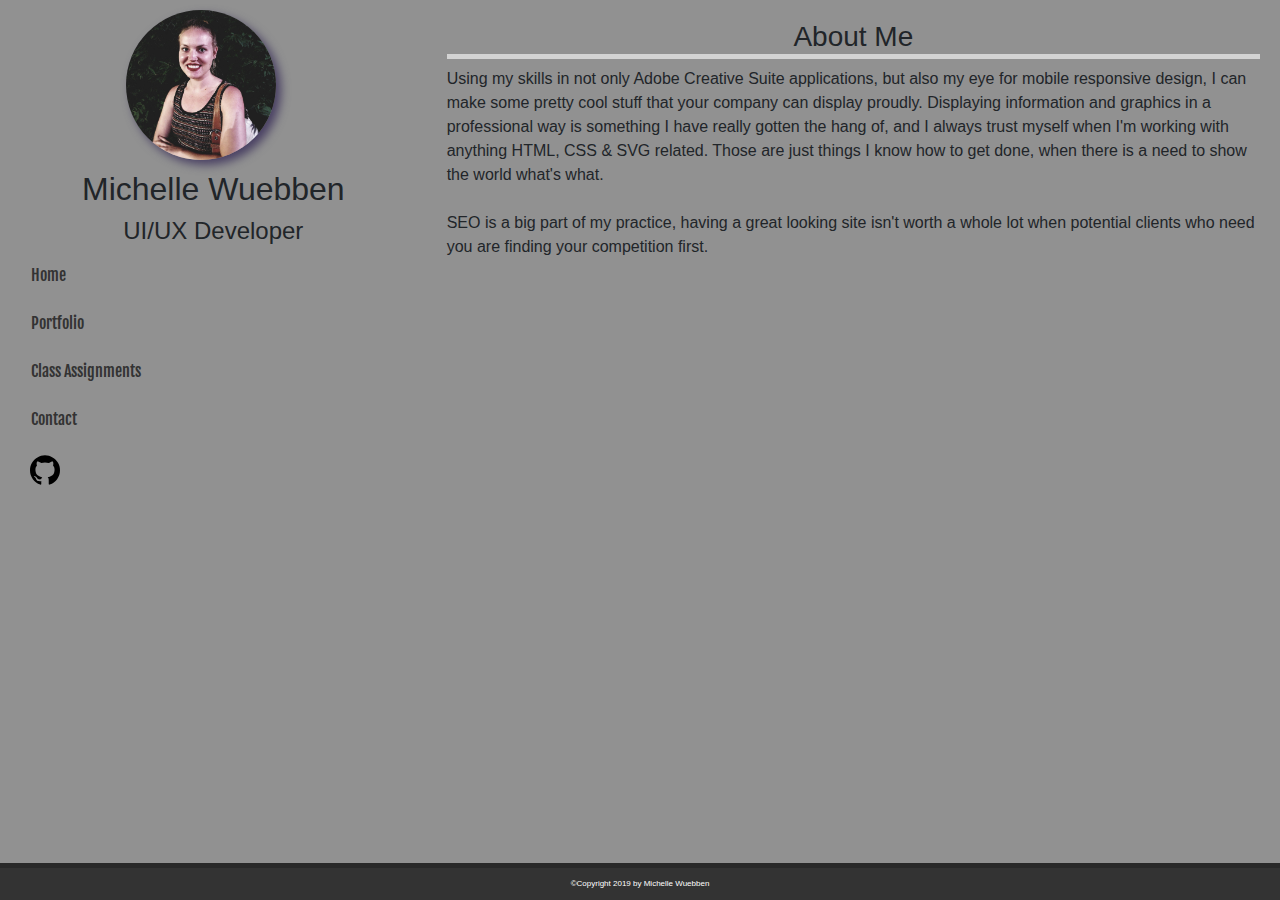
<file: index.html>
<!DOCTYPE HTML>
<html>
    <head>
            <meta name="viewport" content="width=device-width, initial-scale=1.0">
            <link rel="icon" href="./assets/images/MWlogo.png" type="image/x-icon" />

        <link href="https://fonts.googleapis.com/css?family=Fjalla+One&display=swap" rel="stylesheet">
        <link rel="stylesheet" type="text/css" href="./assets/css/main.css"/>
        <link rel="stylesheet" href="https://maxcdn.bootstrapcdn.com/bootstrap/4.0.0/css/bootstrap.min.css">

    </head>
    <body>
            <div class="col-4">
                    <div class="navBar">
                            <!--<svg width="100" height="100" class="rainbow" style="transform: rotate(90deg);
                            float: right;
                            position: fixed;
                            margin-left: 25%;
                            z-index: -3;"> 
                            <circle cx="50" cy="50" r="50" />
                            <path d="M0,50 a1,1 0 0,0 100,0" fill="white" class="rainbowtrout" />
                        </svg>-->
                        <div class="logo">  
                            <img class="profile-pic" src="assets/images/36728477_10155712459926687_4485042405124341760_o.jpg" style="width: 60%; margin: auto; border-radius: 100%;" />                  
                        </div>
                        <div class="logoDescription">    
                            <h2 style="text-align: center;">Michelle Wuebben</h2>
                            <h4 class="subHead">UI/UX Developer</h4>
                        </div>
                            <ul class="nav">
                                <li class="nav-item"><a href="index.html" class="nav-link">Home</a></li><br>
                                <li class="nav-item"><a href="portfolio.html" class="nav-link">Portfolio</a></li><br>
                                <li class="nav-item"><a href="class-projects.html" class="nav-link">Class Assignments</a></li><br>
                                <li class="nav-item"><a href="contact.html" class="nav-link">Contact</a></li><br>
                                <a href="https://github.com/MissWibbon"><img src="./assets/images/github.svg" style="max-width: 30px; margin-left: 15px;"></a>
                            </ul>
                        </div>
                    </div>
                </div>    
        <div class="col-8">
                <div class="col">
                    <section class="aboutMe" style="margin:auto; padding: 20px;">
                        <h3 style="text-align: center; border-bottom: solid 5px lightgrey; width: 100%;">About Me</h3>
                            <p>Using my skills in not only Adobe Creative Suite applications, but also my eye for mobile responsive design, I can make some pretty cool stuff that your company can display proudly. Displaying information and graphics in a professional way is something I have really gotten the hang of, and I always trust myself when I'm working with anything HTML, CSS & SVG related. Those are just things I know how to get done, when there is a need to show the world what's what. 
                                ​<br><br>
                                SEO is a big part of my practice, having a great looking site isn't worth a whole lot when potential clients who need you are finding your competition first.</p>
                            </p>
                    </section>
                </div>
            </div>
        <div class="footer">
            <p>©Copyright 2019 by Michelle Wuebben</p>
    </div>
    <script src="./assets/js/ripple-config.js" type="text/js"></script>

    </body>
</html>
</file>
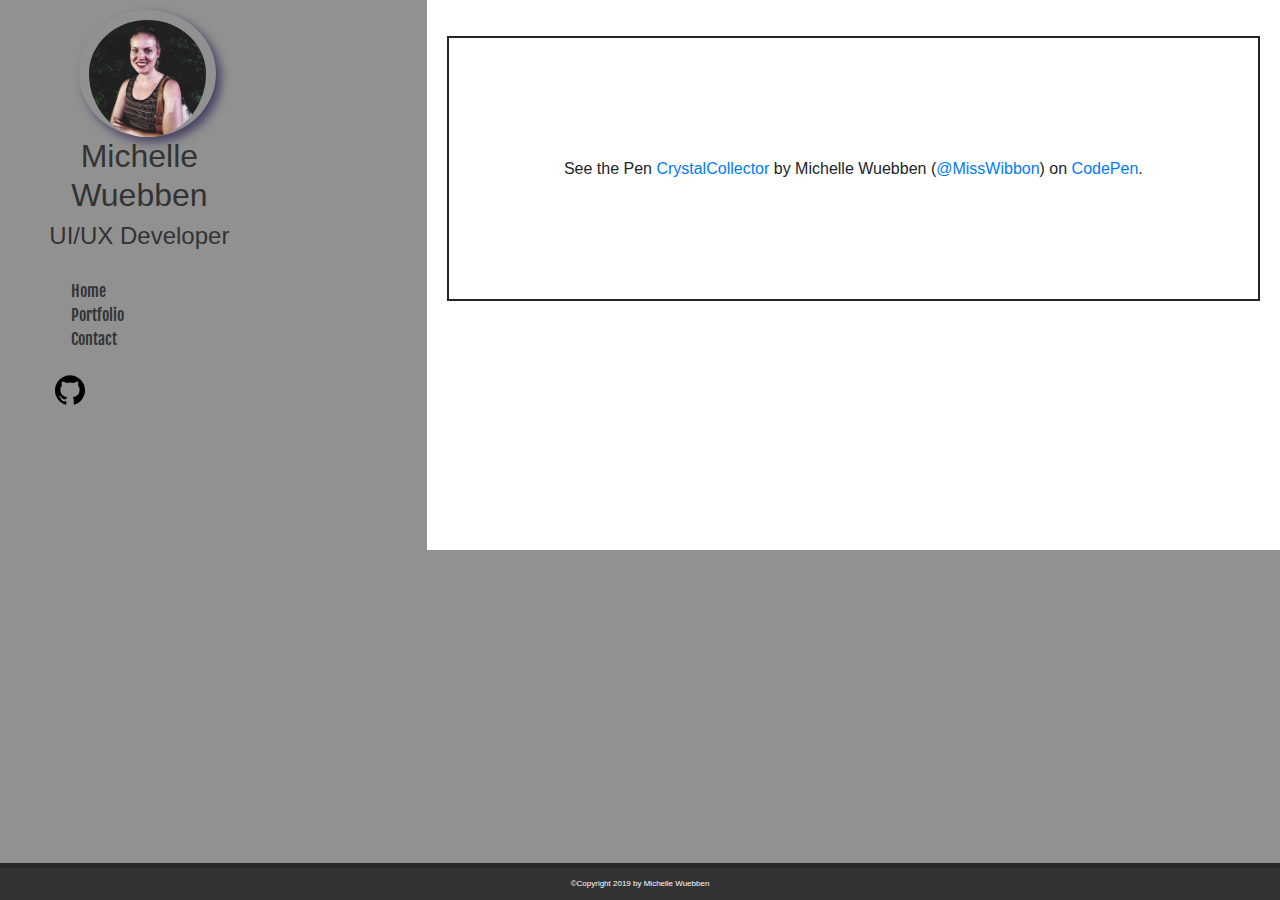
<file: code-samples.html>
<!DOCTYPE html>
<!DOCTYPE HTML>
<html>
    <head>
            <meta name="viewport" content="width=device-width, initial-scale=1.0">
            <link rel="icon" href="./assets/images/MWlogo.png" type="image/x-icon" />

        <link href="https://fonts.googleapis.com/css?family=Fjalla+One&display=swap" rel="stylesheet">
        <link rel="stylesheet" type="text/css" href="./assets/css/main.css"/>
        <link rel="stylesheet" href="https://maxcdn.bootstrapcdn.com/bootstrap/4.0.0/css/bootstrap.min.css">

    </head>
    <body>
            <div class="col-4">
                    <div class="nav">
                            <!--<svg width="100" height="100" class="rainbow" style="transform: rotate(90deg);
                            float: right;
                            position: fixed;
                            margin-left: 25%;
                            z-index: -3;"> 
                            <circle cx="50" cy="50" r="50" />
                            <path d="M0,50 a1,1 0 0,0 100,0" fill="white" class="rainbowtrout" />
                        </svg>-->
                            <div class="logo">  
                                <img class="profile-pic" src="assets/images/36728477_10155712459926687_4485042405124341760_o.jpg" style="width: 60%; margin: auto; padding: 10px; border-radius: 100%;" />                  
                                <h2 style="text-align: center;">Michelle Wuebben</h2>
                                <h4 class="subHead">UI/UX Developer</h4>
                            </div>
                            <ul class="navBar">
                                <li class="nav-item"><a href="index.html" class="nav-link">Home</a></li>
                                <li class="nav-item"><a href="portfolio.html" class="nav-link">Portfolio</a></li>
                                <li class="nav-item"><a href="contact.html" class="nav-link">Contact</a></li><br>
                                <a href="https://github.com/MissWibbon"><img src="./assets/images/github.svg" style="max-width: 30px;"></a>
                            </ul>
                        </div>
                    </div>
                </div>    
                
            <div class="col-8">
                    <div class="col">
                        <section class="aboutMe" style="background-color: white; padding: 20px;">
                            <p class="codepen" data-height="265" data-theme-id="0" data-default-tab="js,result" data-user="MissWibbon" data-slug-hash="jjQedX" style="height: 265px; box-sizing: border-box; display: flex; align-items: center; justify-content: center; border: 2px solid; margin: 1em 0; padding: 1em;" data-pen-title="CrystalCollector">
                                <span>See the Pen <a href="https://codepen.io/MissWibbon/pen/jjQedX/">
                                CrystalCollector</a> by Michelle Wuebben (<a href="https://codepen.io/MissWibbon">@MissWibbon</a>)
                                on <a href="https://codepen.io">CodePen</a>.</span>
                              </p>
                              <script async src="https://static.codepen.io/assets/embed/ei.js"></script>    
                        </section>
                    </div>
                </div>  
             
        <div class="footer">
            <p>©Copyright 2019 by Michelle Wuebben</p>    
        </div>
        <script src="file:///C:/Users/wuebb/Documents/BootcampProjects/Responsive-Portfolio/assets/js/ripple-config.js" type="text/js"></script>

    

</body></html>
</file>
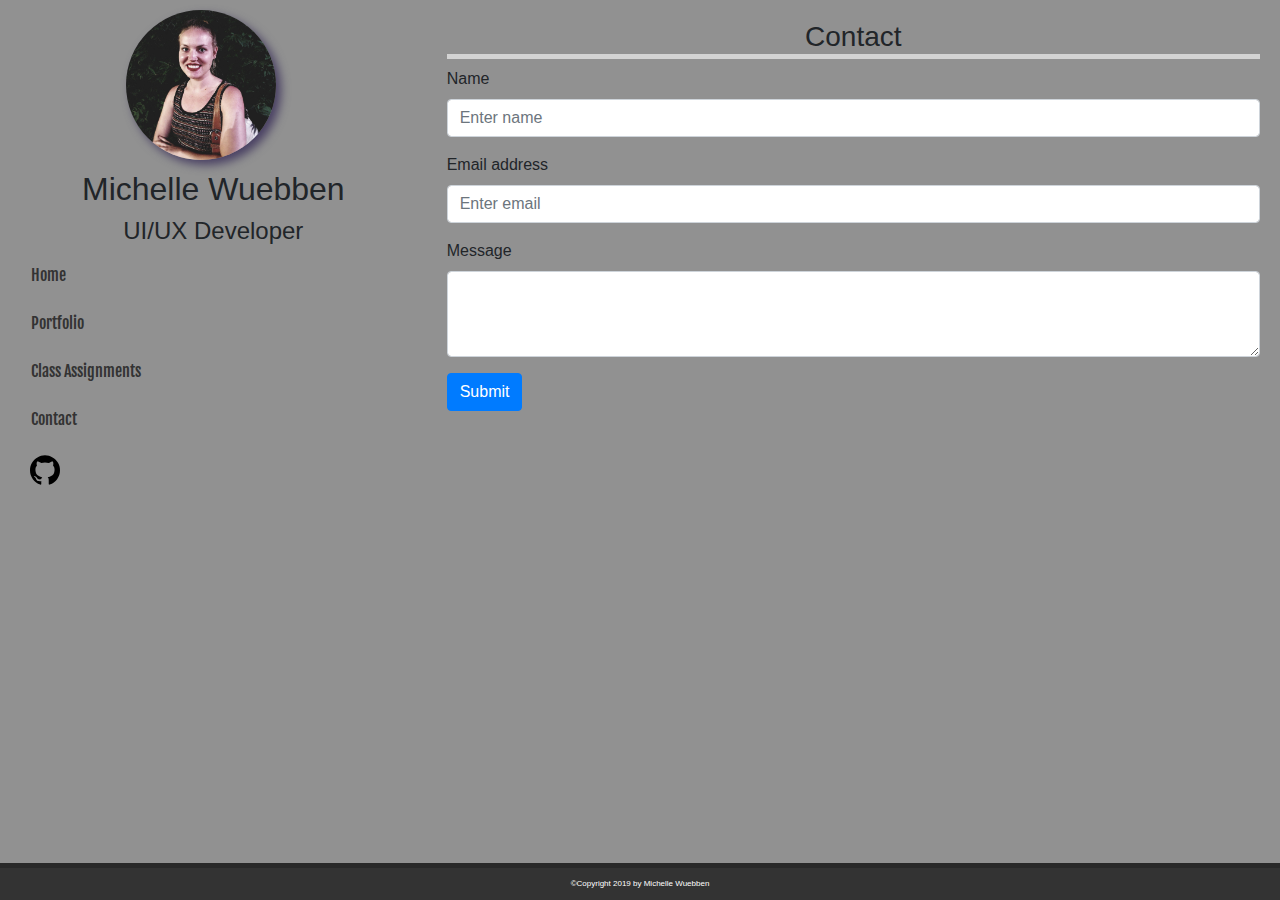
<file: contact.html>
<!DOCTYPE HTML>
<html>
    <head>
            <meta name="viewport" content="width=device-width, initial-scale=1.0">
            <link rel="icon" href="./assets/images/MWlogo.png" type="image/x-icon" />

        <link href="https://fonts.googleapis.com/css?family=Fjalla+One&display=swap" rel="stylesheet">
        <link rel="stylesheet" type="text/css" href="./assets/css/main.css"/>
        <link rel="stylesheet" href="https://maxcdn.bootstrapcdn.com/bootstrap/4.0.0/css/bootstrap.min.css">

    </head>
    <body>
            <div class="col-4">
                    <div class="navBar">
                            <!--<svg width="100" height="100" class="rainbow" style="transform: rotate(90deg);
                            float: right;
                            position: fixed;
                            margin-left: 25%;
                            z-index: -3;"> 
                            <circle cx="50" cy="50" r="50" />
                            <path d="M0,50 a1,1 0 0,0 100,0" fill="white" class="rainbowtrout" />
                        </svg>-->
                        <div class="logo">  
                            <img class="profile-pic" src="assets/images/36728477_10155712459926687_4485042405124341760_o.jpg" style="width: 60%; margin: auto; border-radius: 100%;" />                  
                        </div>
                        <div class="logoDescription">    
                            <h2 style="text-align: center;">Michelle Wuebben</h2>
                            <h4 class="subHead">UI/UX Developer</h4>
                        </div>
                            <ul class="nav">
                                <li class="nav-item"><a href="index.html" class="nav-link">Home</a></li><br>
                                <li class="nav-item"><a href="portfolio.html" class="nav-link">Portfolio</a></li><br>
                                <li class="nav-item"><a href="class-projects.html" class="nav-link">Class Assignments</a></li><br>
                                <li class="nav-item"><a href="contact.html" class="nav-link">Contact</a></li><br>
                                <a href="https://github.com/MissWibbon"><img src="./assets/images/github.svg" style="max-width: 30px; margin-left: 15px;"></a>
                            </ul>
                        </div>
                    </div>
                </div>    
        <div class="col-8">
                <div class="col">
                    <section class="aboutMe" style="margin:auto;">
                        <h3 style="text-align: center; border-bottom: solid 5px lightgrey; width: 100%;">Contact</h3>
                        <form>
                            <div class="form-group">
                                <label for="name">Name</label>
                                <input type="name" class="form-control" id="exampleInputEmail1" placeholder="Enter name">
                            </div>
                            <div class="form-group">
                                <label for="exampleInputEmail1">Email address</label>
                                <input type="email" class="form-control" id="exampleInputEmail1" aria-describedby="emailHelp" placeholder="Enter email">
                            </div>
                            <div class="form-group">
                                <label for="exampleFormControlTextarea1">Message</label>
                                <textarea class="form-control" id="exampleFormControlTextarea1" rows="3"></textarea>
                            </div>
                            <button type="submit" class="btn btn-primary">Submit</button>
                        </form>
                    </section>
                </div>
            </div>
        <div class="footer">
            <p>©Copyright 2019 by Michelle Wuebben</p>
    </div>
    <script src="./assets/js/ripple-config.js" type="text/js"></script>

    </body>
</html>
</file>
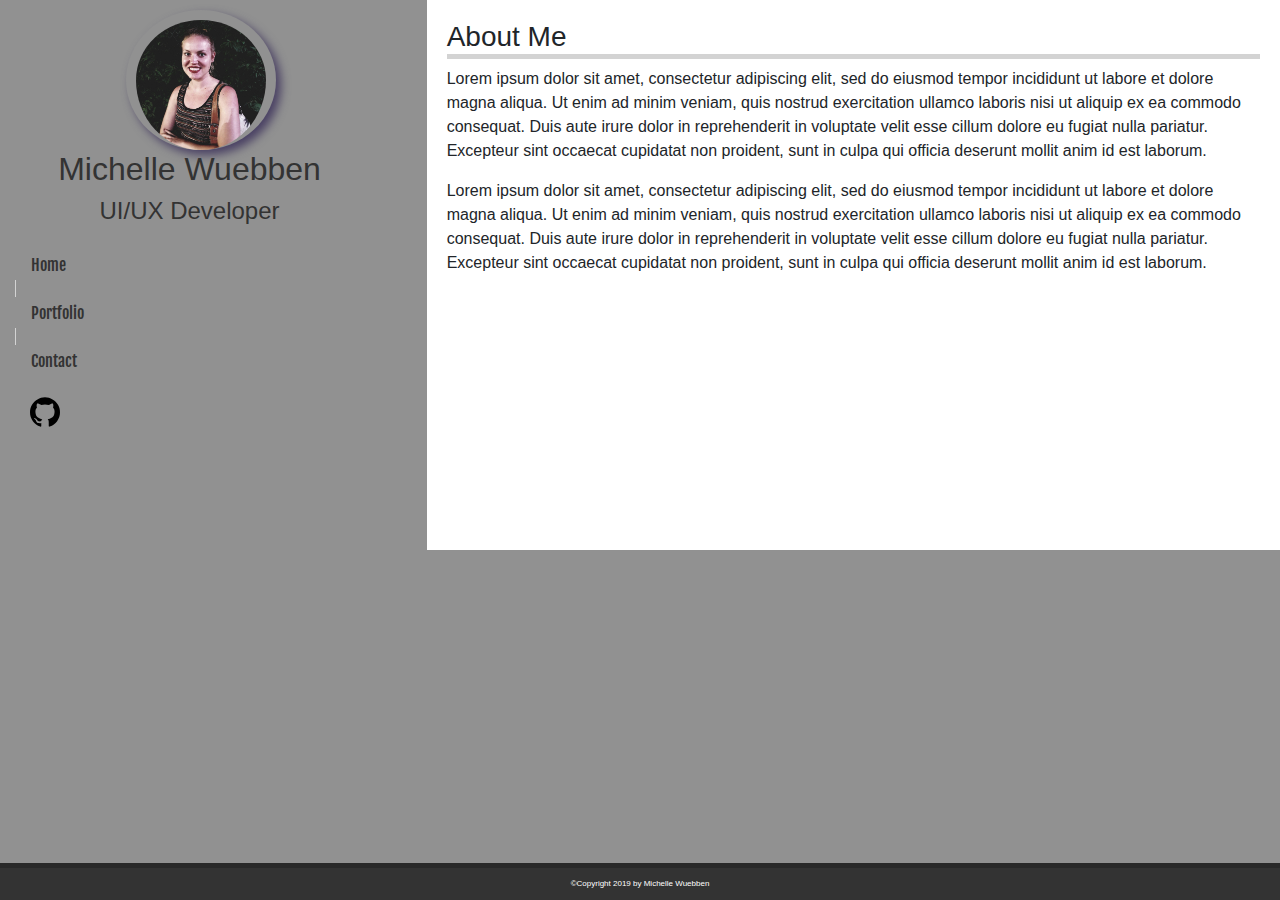
<file: home.html>
<!DOCTYPE HTML>
<html>
    <head>
            <meta name="viewport" content="width=device-width, initial-scale=1.0">
            <link rel="icon" href="./assets/images/MWlogo.png" type="image/x-icon" />

        <link href="https://fonts.googleapis.com/css?family=Fjalla+One&display=swap" rel="stylesheet">
        <link rel="stylesheet" type="text/css" href="./assets/css/main.css"/>
        <link rel="stylesheet" href="https://maxcdn.bootstrapcdn.com/bootstrap/4.0.0/css/bootstrap.min.css">

    </head>
    <body>
            <div class="col-4">
                    <div class="navBar">
                            <!--<svg width="100" height="100" class="rainbow" style="transform: rotate(90deg);
                            float: right;
                            position: fixed;
                            margin-left: 25%;
                            z-index: -3;"> 
                            <circle cx="50" cy="50" r="50" />
                            <path d="M0,50 a1,1 0 0,0 100,0" fill="white" class="rainbowtrout" />
                        </svg>-->
                            <div class="logo">  
                                <img class="profile-pic" src="assets/images/36728477_10155712459926687_4485042405124341760_o.jpg" style="width: 60%; margin: auto; padding: 10px; border-radius: 100%;" />                  
                                <h2 style="text-align: center;">Michelle Wuebben</h2>
                                <h4 class="subHead">UI/UX Developer</h4>
                            </div>
                            <ul class="nav">
                                <li class="nav-item"><a href="home.html" class="nav-link">Home</a></li>
                                <li class="nav-item" style="border-left: 1px solid lightgray; border-right: 1px solid lightgray;"><a href="portfolio.html" class="nav-link">Portfolio</a></li>
                                <li class="nav-item"><a href="contact.html" class="nav-link">Contact</a></li><br>
                                <a href="https://github.com/MissWibbon"><img src="./assets/images/github.svg" style="max-width: 30px; margin-left: 15px;"></a>
                            </ul>
                        </div>
                    </div>
                </div>    
        <div class="col-8">
                <div class="col">
                    <section class="aboutMe" style="margin:auto; background-color: white; padding: 20px;">
                        <h3 style="border-bottom: solid 5px lightgrey; width: 100%;">About Me</h3>
                            <p>Lorem ipsum dolor sit amet, consectetur adipiscing elit, sed do eiusmod tempor incididunt ut labore et dolore magna aliqua. Ut enim ad minim veniam, quis nostrud exercitation ullamco laboris nisi ut aliquip ex ea commodo consequat. Duis aute irure dolor in reprehenderit in voluptate velit esse cillum dolore eu fugiat nulla pariatur. Excepteur sint occaecat cupidatat non proident, sunt in culpa qui officia deserunt mollit anim id est laborum.</p>
                            <p>Lorem ipsum dolor sit amet, consectetur adipiscing elit, sed do eiusmod tempor incididunt ut labore et dolore magna aliqua. Ut enim ad minim veniam, quis nostrud exercitation ullamco laboris nisi ut aliquip ex ea commodo consequat. Duis aute irure dolor in reprehenderit in voluptate velit esse cillum dolore eu fugiat nulla pariatur. Excepteur sint occaecat cupidatat non proident, sunt in culpa qui officia deserunt mollit anim id est laborum.</p>
                    </section>
                </div>
            </div>
        <div class="footer">
            <p>©Copyright 2019 by Michelle Wuebben</p>
    </div>
    <script src="./assets/js/ripple-config.js" type="text/js"></script>

    </body>
</html>
</file>
<file: assets/css/main.css>
html {
    background-color: #919191;
}
body {
    height: 0;
}
.navBar h1 {
    float: left;
    color: #333;
    text-align: center;
    margin: auto;
} 
.navBar {
       margin: auto;

}
.nav {
    display: inline-block !important;
}
h2 {
    font-family: 'Fjalla One', sans-serif;
}
h3 {
    font-family: 'Fjalla One', sans-serif;
}
h4 {
    text-align: center;
}
.subHead {
    font-family: Arial;
    padding-bottom: 10px;
}
li {
    display: inline-block;
    text-decoration: none;
}
.container {
    max-width: 960px;
    margin: auto;
}
body {
    background-color: #919191;
    margin: 0;
}
.one:hover {
    font-size: 30px;
}
.three:hover {
    background-color: teal;
}
.logo {
    text-align: center;    
    color: #333;
    padding: 10px;
    float: left;
    width: 88%;
    
}
.label {
    display: inherit;
    padding: 5px  0;
    font-family: Arial, Helvetica, sans-serif;
}

.portfolioProjectPic {
    background-size: cover; width: 90%; margin: auto; height: auto;
    box-shadow: 0 19px 38px rgba(0, 0, 0, 0.30),
							0 15px 12px rgba(0, 0, 0, 0.22);
	
	transition-property: transform;
	transition-timing-function: cubic-bezier(.550, .055, .675, .19);

}

.footer {
    padding: 10px; background-color: #333; width: 100%; bottom: 0; border-top: 5px solid #292929; position: fixed;
}
.footer p {
    text-align: center;
    color: white;
    font-size: 8px;
    font-family: Arial, Helvetica, sans-serif;
}


.nav-link {
    font-family: 'Fjalla One', sans-serif;
    color: #333 !important;
}
a.nav-link:hover {
    color: #cebdff !important;
}
a {
    text-decoration: none !important;
}

.label {
    color: white; text-align: center; background-color:#3e3b61; padding: 10px; margin-bottom: 10%;
    text-decoration: none !important;
}

.background-image {
    padding-top: 50%;
    padding-bottom: 10%;
    margin-bottom: 10px;
    background-size: cover;    
    border-radius: 10px;
    box-shadow: rgba(0,0,0,.2) 3px 5px 5px;
    transition: all .3s linear;

}
.background-image:hover {
    -webkit-filter: grayscale(100%); /* Ch 23+, Saf 6.0+, BB 10.0+ */
    filter: grayscale(100%); /* FF 35+ */
    -webkit-transition: all .3s ease-in;
    -moz-transition: all .3s ease-in;
    -o-transition: all .3s ease-in;
    -ms-transition: all .3s ease-in;
    transition: all .3s ease-in;
    
}
.col-4 {
    width: 30%; display: inline-block;
}
.col-6 {
    width: 44%;
    padding: 2%;
    display: inline-block;
    z-index: 0;
}
.col-8 {
    width: 70%; display: inline-block;
    height: 518px;
    min-height: 480px !Important;
    float: right;
    padding: 0px;
    padding-left: 0px !important;
    padding-right: 0px !important;
}
.col {
    padding-left: 0px !important;
    padding-right: 0px !important;
}
section {
    background-image: url("file:///C:/Users/wuebb/Documents/BootcampProjects/Responsive-Portfolio/assets/images/laCrosse.jpg") !important;
    background-size: cover;
    background-position: center;
    padding: 20px;
}
button {
    color: white;
    background-color: teal;
    padding: 5px;
    border-width: 0px;
    border-radius: 5px;
}
input, textarea {
    width: 100%;
}
.profile-pic {
    width: 30%;
    max-width: 150px;
    margin-left: 7% !important;
    padding-bottom: 0px !important;
    box-shadow: 5px 5px 10px #494063;
    transition: all .3s linear;
}
.profile-pic:hover {
    -webkit-filter: grayscale(100%); /* Ch 23+, Saf 6.0+, BB 10.0+ */
    filter: grayscale(100%); /* FF 35+ */
    -webkit-transition: all .3s ease-in;
    -moz-transition: all .3s ease-in;
    -o-transition: all .3s ease-in;
    -ms-transition: all .3s ease-in;
    transition: all .3s ease-in;
}
.logoDescription {
    padding-top: 10px;
}
section.aboutMe {
    min-height: 330px;
    margin-bottom: 110px;
    height: 550px;
}
.rainbow {
    transform: rotate(90deg);
    fill: black;
  }
  
.footer p {
    margin-bottom: 0px;
}
li.nav-item {
        display: initial;
    }
    a.nav-link {
        padding-top: 0px !important;
        padding-bottom: 0px !important;
    }
  /*This is coded CSS rainbow*/
  
  .rainbowtrout:hover {
  -webkit-animation:rainbow 1s infinite;
  -ms-animation:rainbow 1s infinite;
  -o-animation:rainbow 1s infinite;
  animation:rainbow 1s infinite;
  }
  @-webkit-keyframes rainbow {
  0% {fill: #ff0000;}
  10% {fill: #ff8000;}
  20% {fill: #ffff00;}
  30% {fill: #80ff00;}
  40% {fill: #00ff00;}
  50% {fill: #00ff80;}
  60% {fill: #00ffff;}
  70% {fill: #0080ff;}
  80% {fill: #0000ff;}
  90% {fill: #8000ff;}
  100% {fill: #ff0080;}
  }
  @-ms-keyframes rainbow {
  0% {fill: #ff0000;}
  10% {fill: #ff8000;}
  20% {fill: #ffff00;}
  30% {fill: #80ff00;}
  40% {fill: #00ff00;}
  50% {fill: #00ff80;}
  60% {fill: #00ffff;}
  70% {fill: #0080ff;}
  80% {fill: #0000ff;}
  90% {fill: #8000ff;}
  100% {fill: #ff0080;}
  }
  @-o-keyframes rainbow {
  0% {fill: #ff0000;}
  10% {fill: #ff8000;}
  20% {fill: #ffff00;}
  30% {fill: #80ff00;}
  40% {fill: #00ff00;}
  50% {fill: #00ff80;}
  60% {fill: #00ffff;}
  70% {fill: #0080ff;}
  80% {fill: #0000ff;}
  90% {fill: #8000ff;}
  100% {fill: #ff0080;}
  }
  @keyframes rainbow {
  0% {fill: #ff0000;}
  10% {fill: #ff8000;}
  20% {fill: #ffff00;}
  30% {fill: #80ff00;}
  40% {fill: #00ff00;}
  50% {fill: #00ff80;}
  60% {fill: #00ffff;}
  70% {fill: #0080ff;}
  80% {fill: #0000ff;}
  90% {fill: #8000ff;}
  100% {fill: #ff0080;}
  }
@media only screen and (max-width: 980px) {
  
}
@media only screen and (max-width: 768px) {
    .col-6 {
        max-width: 100% !important;
        flex: 0 0 100% !important;
        
    }
    .col-8 {
        margin-bottom: 7% !important;
        height: 530px;
    }
    h2 {
        font-size: 22px !important;
    }
    h4 {
        font-size: 18px !important;
    }
    .profile-pic {
        width: 100% !important;
    }
    
    section.aboutMe {
        height: 625px !important;
    }
}
@media only screen and (max-width: 640px) {
    .nav {
        height:120px;
        position: static;
    }
    .profile-pic {
        width: 100%;
        padding-bottom: 10px;
    }
}
</file>
